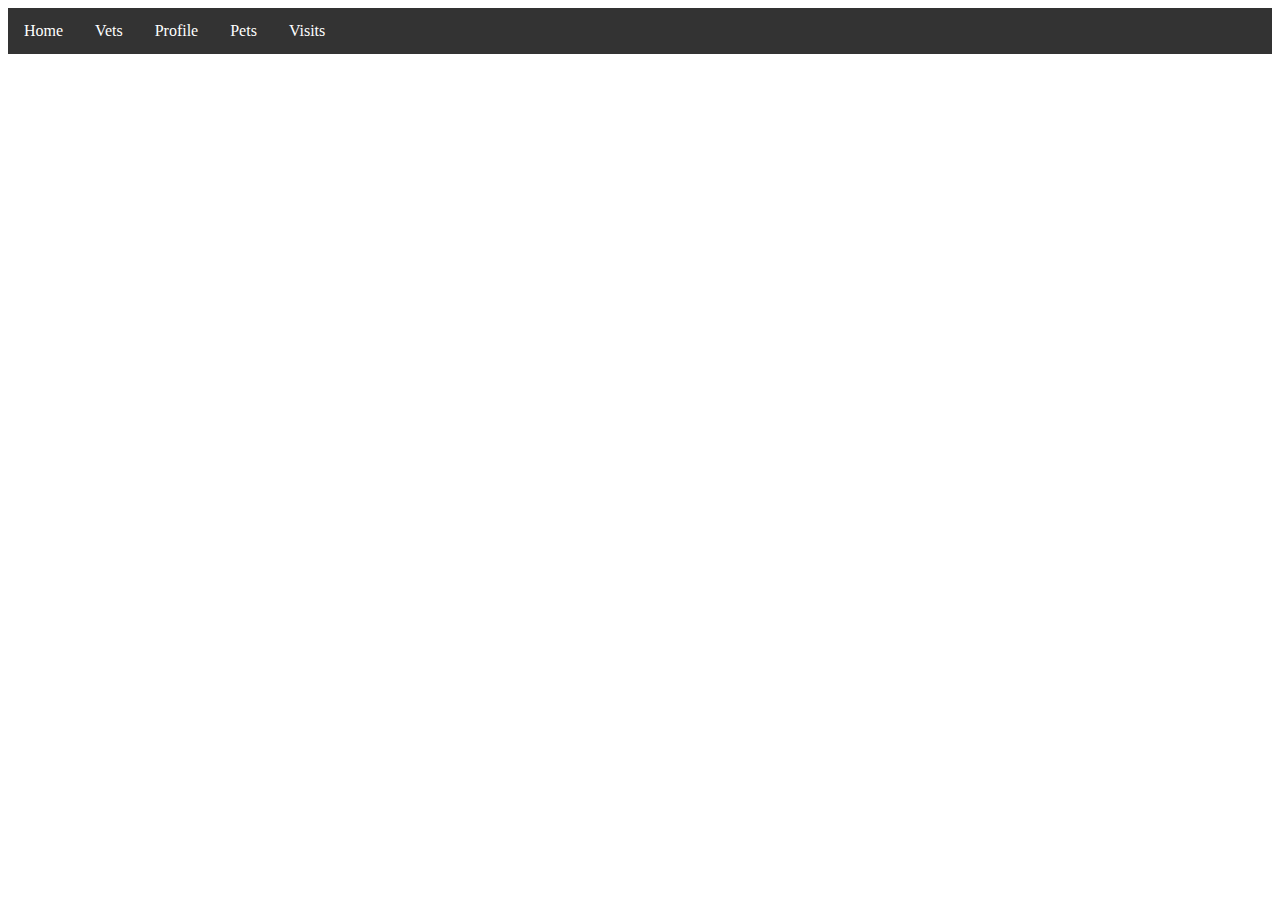
<file: Step 3/index.html>
<!DOCTYPE html>
<html>
<head>
<title>Index Page</title>
<link rel="stylesheet" type="text/css" href="css/mainstyles.css">
</head>
<ul id="NavBar">
    <li><a href="home.html">Home</a></li>
    <li><a href="vets.html">Vets</a></li>
    <li><a href="profile.html">Profile</a></li>
    <li><a href="pets.html">Pets</a></li>
    <li><a href="visits.html">Visits</a></li>
</ul>
</html>
</file>
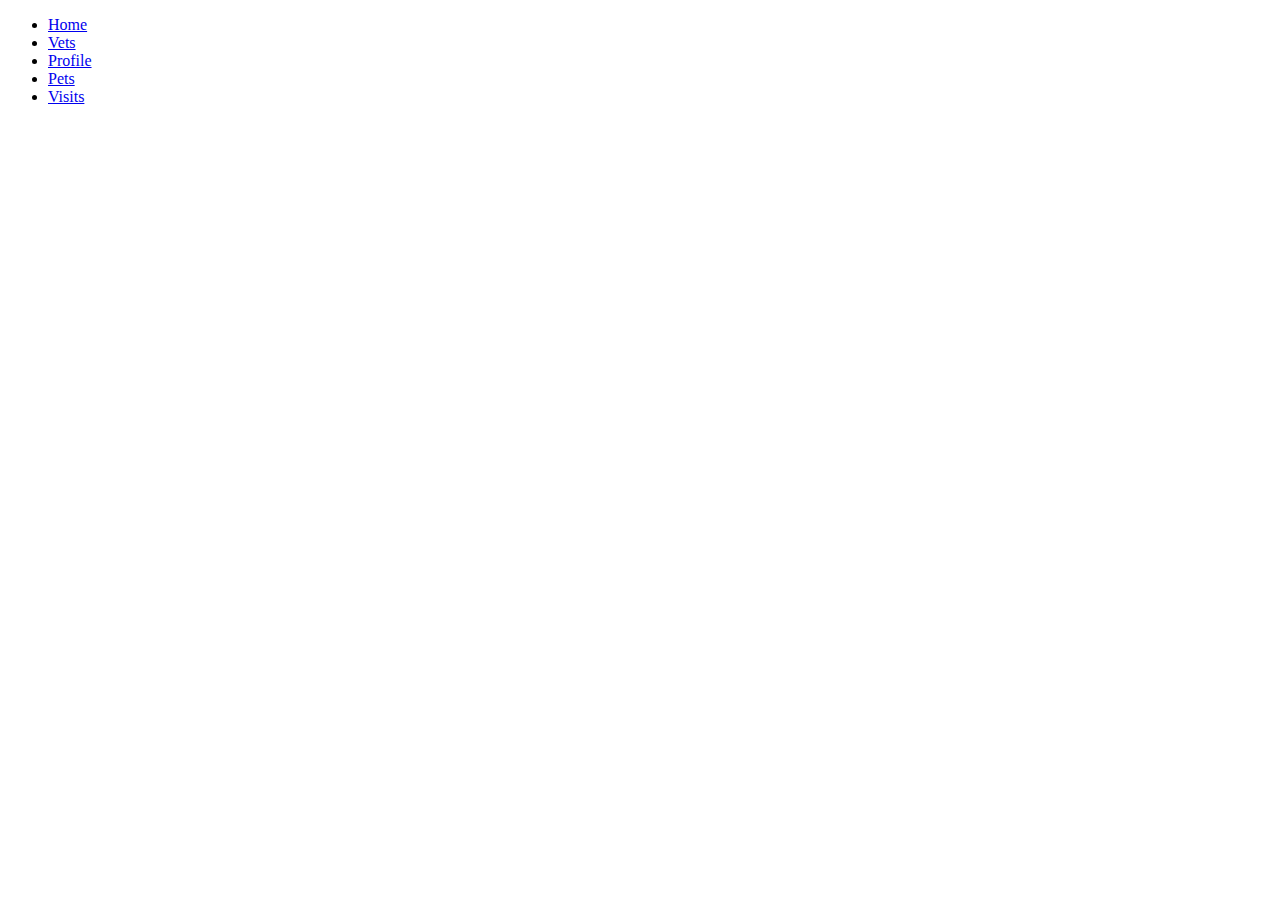
<file: Step 4/index.html>
<!DOCTYPE html>
<html>
	<ul id="NavBar">
		<li><a href="home.php">Home</a></li>
		<li><a href="vets.php">Vets</a></li>
		<li><a href="profile.php">Profile</a></li>
		<li><a href="pets.php">Pets</a></li>
		<li><a href="visits.php">Visits</a></li>
	</ul>
</html>
</file>
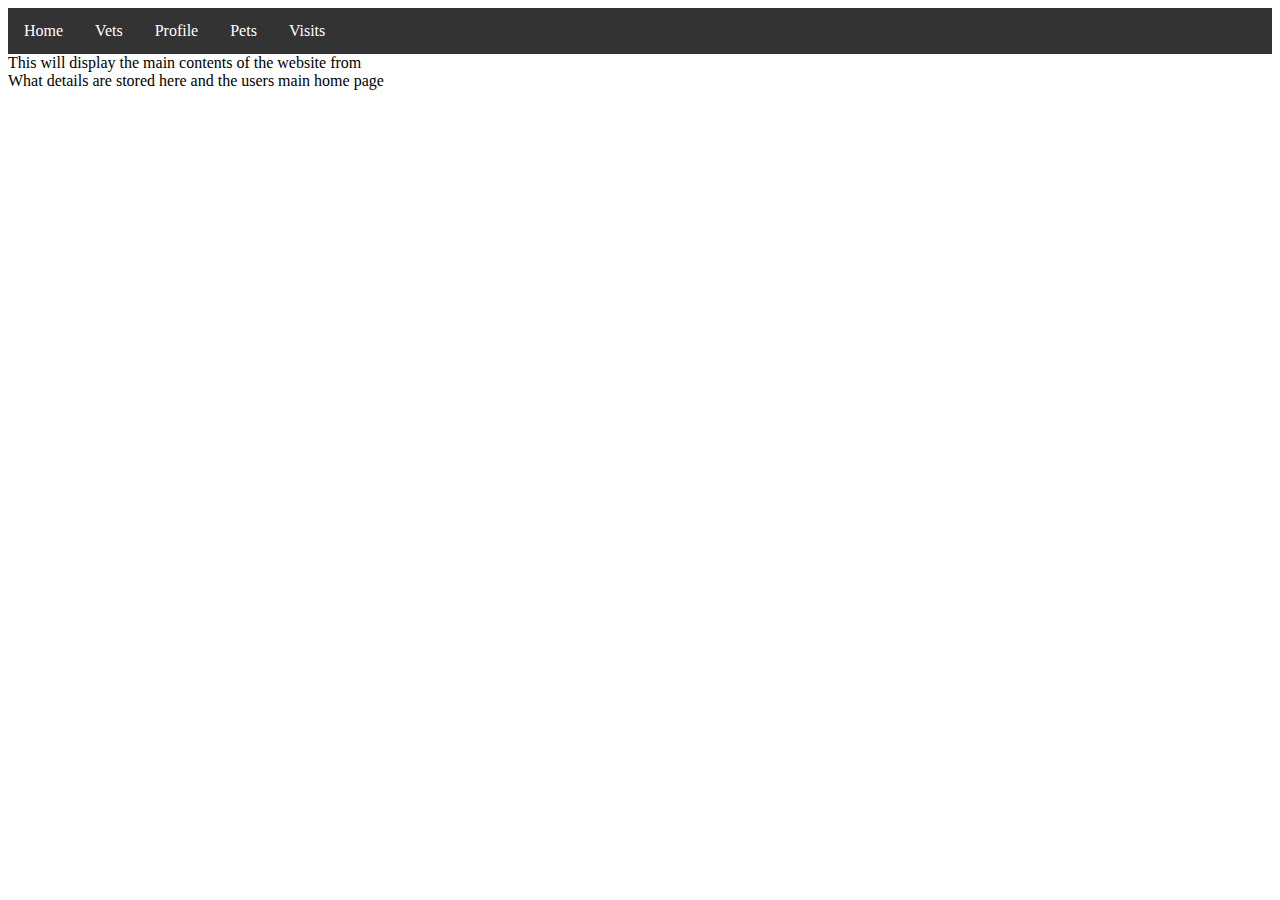
<file: Step 3/home.html>
<!DOCTYPE html>
<html>
<head>
<title>Index Page</title>
<link rel="stylesheet" href="css/mainstyles.css">
</head>
<ul id="NavBar">
    <li><a href="home.html">Home</a></li>
    <li><a href="vets.html">Vets</a></li>
    <li><a href="profile.html">Profile</a></li>
    <li><a href="pets.html">Pets</a></li>
    <li><a href="visits.html">Visits</a></li>
</ul>

<body>
    <div id="MainContent">This will display the main contents of the website from <br>
                        What details are stored here and the users main home page<br></div>
</body>

<html>
</file>
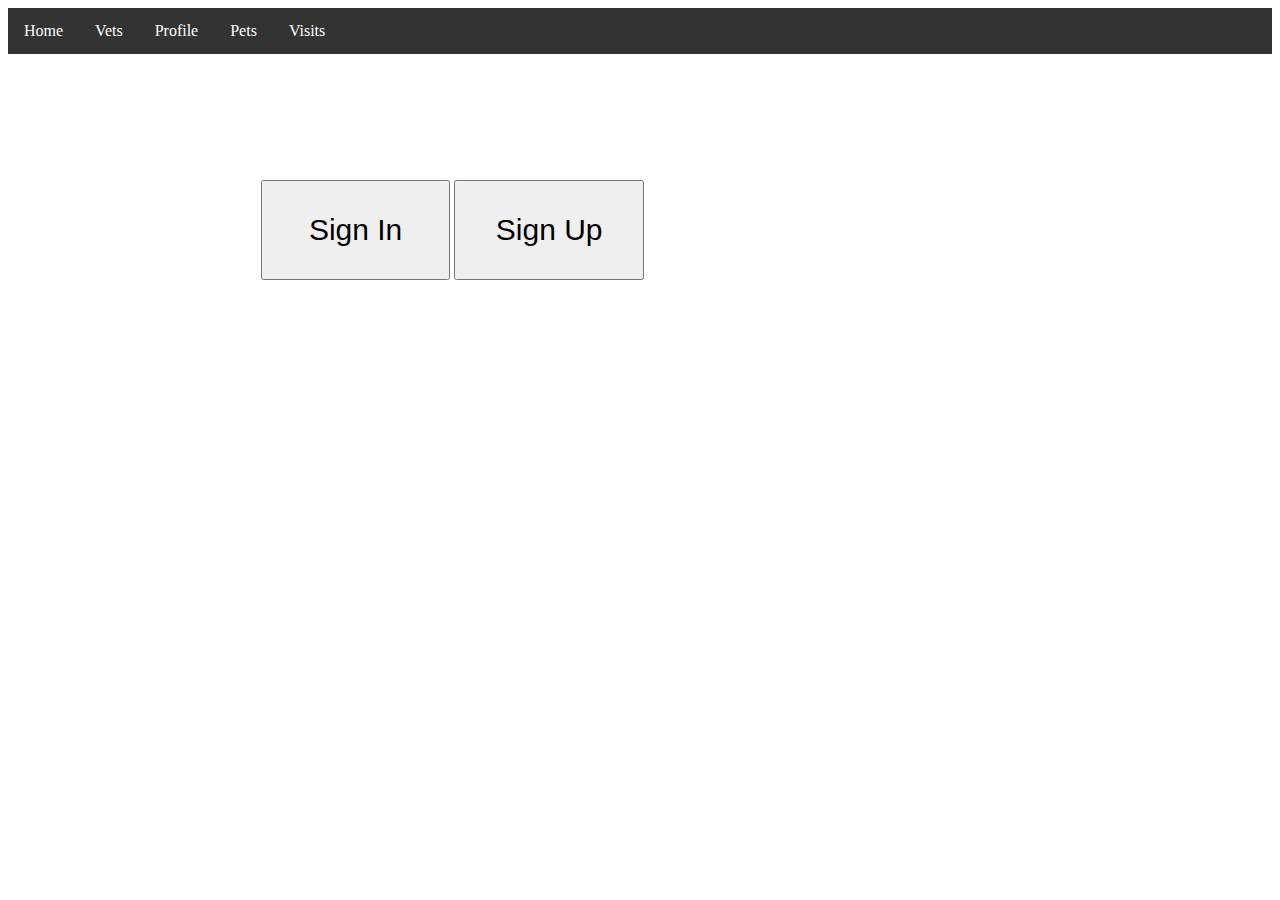
<file: Step 3/profile.html>
<!DOCTYPE html>
<html>
<head>
<title>Profile Page will show the users profile</title>
<link rel="stylesheet" href="css/mainstyles.css">
<link rel="stylesheet" href="css/SignInSignUpStyles.css">
<script src="main.js"></script>
</head>
<ul id="NavBar">
    <li><a href="home.html">Home</a></li>
    <li><a href="vets.html">Vets</a></li>
    <li><a href="profile.html">Profile</a></li>
    <li><a href="pets.html">Pets</a></li>
    <li><a href="visits.html">Visits</a></li>
</ul>
<body>
<div id="SignButtons">
    <button type="button" id="SignIn">Sign In</button>
    <button type="button" id="SignUp">Sign Up</button>
</div>
<div id="ModalContainer">
<div id="SignUpContainer">
    <form id="SignUpForm">
        <label for="first_name">First Name: </label><br>
        <input type="text" id="first_name" name="first_name"><br>
        <label for="last_name">Last Name: </label><br>
        <input type="text" id="last_name" name="last_name"><br>
        <label for="email">Email: </label><br>
        <input type="text" id="email" name="email"><br>
        <label for="phone">Phone Number: </label><br>
        <input type="text" id="phone" name="email"><br>
        <label for="address">Address: </label><br>
        <input type="text" id="address" name="address"><br>
        <label for="state">State: </label><br>
        <input type="text" id="state" name="state"><br>
        <label for="zipcode"> Zipcode: </label><br>
        <input type="text" id="zipcode" name="zipcode"><br>
        <label for="password">Password: </label><br>
        <input type="text" id="password" name="password"><br>
        <button type="button" id="SubmitButton">Sign Up</button><br>
    </form>
</div>
<div id="SignInContainer">
    <label for="signin">Email: </label><br>
    <input type="text" id = "username" name="username"><br>
    <label for="password">Password: </label><br>
    <input type="text" id="password" name="password"><br>
    <button type="button" id="SignInButton">Sign In</button><br>
</div>
</div>
</body>
<html>
</file>
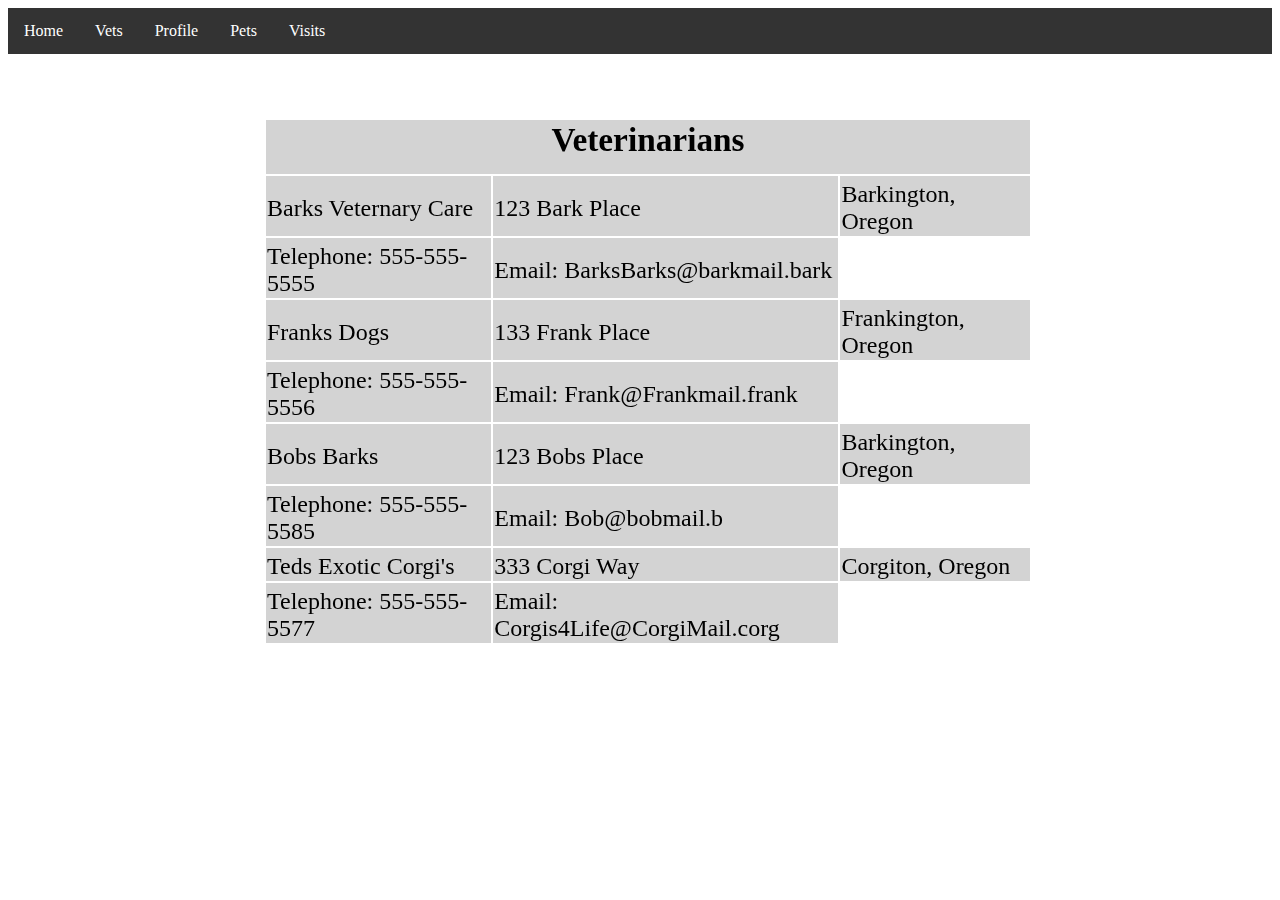
<file: Step 3/vets.html>
<!DOCTYPE html>
<html>
<head>
<title>Vets Page will show vets</title>
<link rel="stylesheet" href="css/mainstyles.css">
</head>
<ul id="NavBar">
    <li><a href="home.html">Home</a></li>
    <li><a href="vets.html">Vets</a></li>
    <li><a href="profile.html">Profile</a></li>
    <li><a href="pets.html">Pets</a></li>
    <li><a href="visits.html">Visits</a></li>
</ul>
<body>
    <div id="VetsDiv">
        <table id="VetTable">
            <tr>
                <th colspan="3" id="VetTableHead">Veterinarians</th>
            </tr>
            <tr>
                <td>Barks Veternary Care</td>
                <td>123 Bark Place</td>
                <td>Barkington, Oregon</td>
            </tr>
            <tr>
               <td>Telephone: 555-555-5555</td>
               <td>Email: BarksBarks@barkmail.bark</td> 
            </tr>
            </tr>
            <tr>
                <td>Franks Dogs</td>
                <td>133 Frank Place</td>
                <td>Frankington, Oregon</td>
            </tr>
            <tr>
                <td>Telephone: 555-555-5556</td>
                <td>Email: Frank@Frankmail.frank</td> 
            </tr>
            </tr>
            <tr>
                <td>Bobs Barks</td>
                <td>123 Bobs Place</td>
                <td>Barkington, Oregon</td>
            </tr>
            <tr>
                <td>Telephone: 555-555-5585</td>
                <td>Email: Bob@bobmail.b</td> 
            </tr>
            </tr>
            <tr>
                <td>Teds Exotic Corgi's</td>
                <td>333 Corgi Way</td>
                <td>Corgiton, Oregon</td>
            </tr>
            <tr>
                <td>Telephone: 555-555-5577</td>
                <td>Email: Corgis4Life@CorgiMail.corg</td> 
            </tr>
        </table>
    </div>
</body>
</html>
</file>
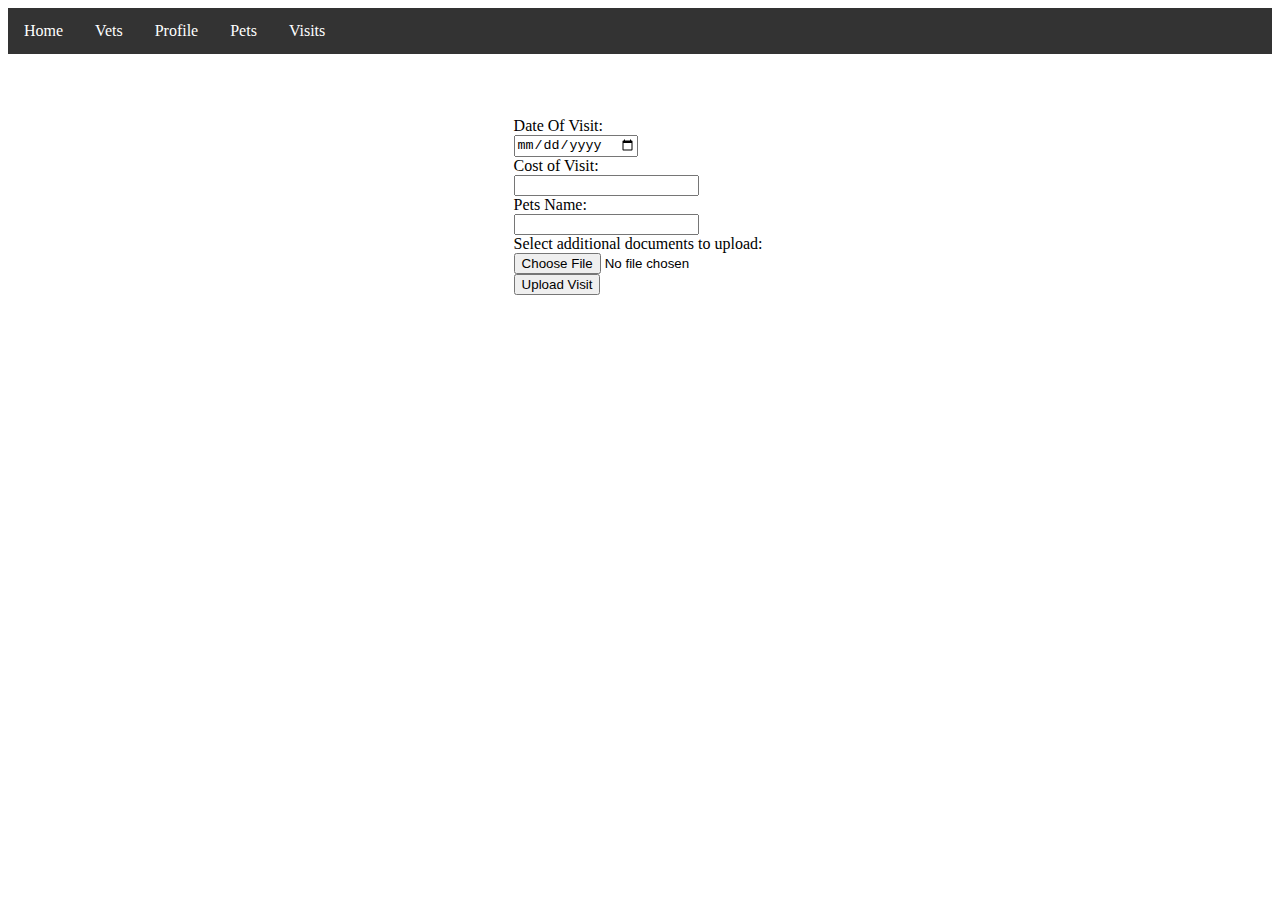
<file: Step 3/visits.html>
<!DOCTYPE html>
<html>
<head>
<title>Documents Page will show the users documents</title>
<link rel="stylesheet" href="css/mainstyles.css">
</head>
<ul id="NavBar">
    <li><a href="home.html">Home</a></li>
    <li><a href="vets.html">Vets</a></li>
    <li><a href="profile.html">Profile</a></li>
    <li><a href="pets.html">Pets</a></li>
    <li><a href="visits.html">Visits</a></li>
</ul>
<body>
    <div id="DocModal">
        <div id="AddNewDoc">
            <form id="AddDoc">
                <label>Date Of Visit: </label><br>
                <input type="date"><br>
                <label>Cost of Visit: </label><br>
                <input type="text"><br>
                <label>Pets Name: </label><br>
                <input type="text"><br>
                <label>Select additional documents to upload:</label><br>
                <input type="file" name="filetoup" id="filetoup"><br>
                <button>Upload Visit</button><br>
            </form>
        </div>
    </div>
</body>
<html>
</file>
<file: Step 3/css/mainstyles.css>
ul {
    list-style-type: none;
    margin: 0;
    padding: 0;
    overflow: hidden;
    background-color: #333;
}


li {
    float: left;
}

li a {
    display: block;
    color: white;
    text-align: center;
    padding: 14px 16px;
    text-decoration: none;
}


li a:hover {
    background-color: #111;
}


#VetsDiv {
    width: 100%;
    margin: auto;
    display: block;
    position: fixed;
}

#VetTableHead {
    font-size: 25pt;
    padding-bottom: 2%;
}

#VetTable {
    width: 60%;
    padding-top: 5%;
    margin: auto;
    font-size: 18pt;
}

td {
    padding-top: 5px;
}

tbody {
    background-color: lightgray;
}


#AddNewDoc {
    margin: auto;
    padding-left: 40%;
    padding-top: 5%;
    width: 100%;
    display: block;
}
</file>
<file: Step 3/css/SignInSignUpStyles.css>
#ModalContainer {
    display: none;
    position: fixed;
    z-index: 1;
    left: 0;
    top: 0;
    width: 100%;
    height: 100%;
    overflow: auto;
    background-color: rgb(0, 0, 0);
    background-color: rgba(0, 0, 0, 0.4);
}


#SignUpContainer {
    display: none;
    margin: 5% auto;
    height: 80%;
    width: 40%;
    columns: 100% 1;
    background-color: white;
    border-radius: 10px;
    position: relative;
    -webkit-animation-name: SignUpAnimate;
    -webkit-animation-duration: 0.4s;
    animation-name: SignUpAnimate;
    animation-duration: 0.4s;
    overflow: auto;
}


#SignUpForm {
    margin: auto;
    width: 100%;
    padding-top: 2%;
    height: 100%;
}

label {
    width: 100%;
    display: block;
    margin: auto;
    font-size: 20px;
    padding-left: 3%;
}

input {
    width: 60%;
    display: block;
    font-size: 18px;
    margin: auto;
}

#SubmitButton {
    width: 50%;
    position: relative;
    display: block;
    padding-top: 2%;
    font-size: 20px;
    margin: 2% auto;
}



#SignInContainer {
    display: none;
    padding: 2%;
    margin: 15% auto;
    border-radius: 10px;
    background-color: white;
    width: 20%;
    position: relative;
    -webkit-animation-name: SignInAnimate;
    -webkit-animation-duration: 0.4s;
    animation-name: SignInAnimate;
    animation-duration: 0.4s
}


#SignInButton {
    width: 40%;
    font-size: 20pt;
    display: block;
    margin: auto;
}


@-webkit-keyframes SignUpAnimate {
    from {top:-300px; opacity:0}
    to {top:0; opacity:1}
}

@keyframes SignUpAnimate {
    from {top:-300px; opacity:0}
    to {top:0; opacity:1}
}

@-webkit-keyframes SignInAnimate {
    from {top:-300px; opacity:0}
    to {top:0; opacity:1}
}

@keyframes SignInAnimate {
    from {top:-300px; opacity:0}
    to {top:0; opacity:1}
}

#SignButtons {
    margin-top: 10%;
    margin-left: 20%;
    width: 50%;
    height: 40%;
    border-radius: 10px;
}

#SignIn, #SignUp {
    width: 30%;
    display: inline-block;
    height: 100px;
    font-size: 30px;
}
</file>
